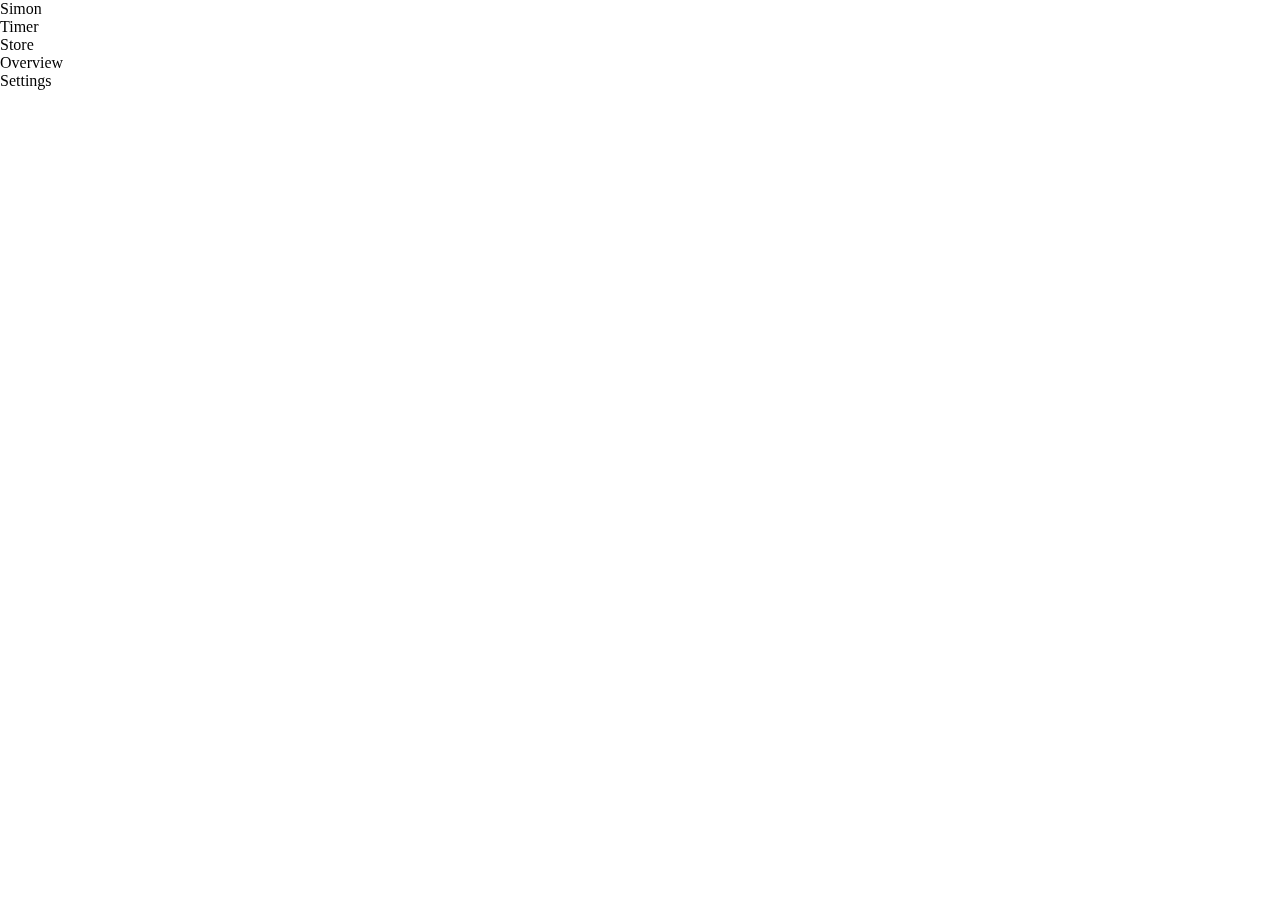
<file: hatchi/src/main/webapp/index.html>
<!DOCTYPE html>
<html lang="en">
<head>
    <meta charset="UTF-8">
    <meta http-equiv="X-UA-Compatible" content="IE=edge">
    <meta name="viewport" content="width=device-width, initial-scale=1.0">
    <link rel="stylesheet" href="assets/css/ownPets.css">
    <title>Document</title>
</head>
<body>
    <div class="main"> 
        <div class="menu">
            <ul class="menu__list">
                <li class="menu__list--item">Simon</li>
                <li class="menu__list--item">Timer</li>
                <li class="menu__list--item">Store</li>
                <li class="menu__list--item">Overview</li>
                <li class="menu__list--item">Settings</li>
            </ul>
        </div>
        <div class="container">
            <h1></h1>
        </div>
    </div>
</body>
</html>
</file>
<file: hatchi/src/main/webapp/assets/css/ownPets.css>
@font-face {
    font-family: AmaticSC;
    src: url(AmaticSC-Bold.ttf);
}

* {
    padding: 0;
    margin: 0;
    box-sizing: border-box;
}

.main {
    display: flex;
    position: fixed;
    top: 0;
    bottom: 0;
    left: 0;
    right: 0;
}

/* RIGHT CONTAINER */

.container {
    background-color: white;
    width: 85%;
    height: 100%;
    display: flex;
    flex-direction: column;
}

.wrap {
    text-align: center;
    width: 80%;
}

.container__header {
    display: flex;
    justify-content: space-between;
    font-size: 20px;
    width: 100%;
}

.container__header__left {
    margin-top: 20px;
    display: flex;
    flex-wrap: wrap;
    align-items: end;
}

.container__header__middle {}

.container__header__right {
    margin-top: 20px;
    display: flex;
    flex-direction: column;
    align-items: end;
}

.top-container {
    display: flex;
    flex-direction: column;
    justify-content: center;
    align-items: center;
    margin-top: 10px;
}

.top-container__list {
    list-style-type: none;
    display: flex;
    justify-content: center;
    padding: 20px 0;
    border-bottom: 6px dashed black;
    gap: 15px;
    width: 950px;
    margin: 0;
}

.top-container__list--item a{
    display: inline-block;
    width: 165px;
    height: 95px;
}

.square {
    width: 100%;
    height: 100%;
    background-color: #ccc;
    flex-grow: 1;
    position: relative;
    border: 4px solid #d06760;
}

.square:hover{

    border: 5px solid #24A0ED;
}


.square:active{
    border: 5px solid #dd5046;
}

.square-button {
    border: none;
    padding: 0;
    background-color: transparent;
    cursor: pointer;
}

.square-button:hover {
    opacity: 0.7;
}

.square-button:active {
    opacity: 1;
}

/* BOTTOM RIGHT CONTAINER */
.bottom-container {
    background-color: #fff;
    padding: 10px;
    flex: 1;
    display: flex;
    justify-content: center;
    align-items: center;
    position: relative;
    margin: auto;
    width: 80%;
}

.list__item--items--header{
    justify-content: center;
    display: flex;
    position: absolute;
    top: 0;
    left: 0;
    right: 0;
    bottom: 0;
    color: #d06760;
    line-height: 20px;
    z-index: 1;

    padding: 12px 0;
}


.bottom-container__gif {
    height: 450px;
    border: 3px solid black;
    border-radius: 75px;
    position: absolute;
    top: 0;
    left: 0;
    right: 0;
    bottom: 0;
    width: 100%;
}

.opacity-background{
    width: 50%;
    height: 52px;
    background-color: rgba(255, 255, 255, 0.6);
    font-size: 40px;
}


/*Pagination Format*/

.pagination--list--items{
    margin: 0 4px;

}
.pagination--list--items h2{
    line-height: 50px;
}

.pagination-button{
    border-radius: 50% !important;

    text-align: center;
    line-height: 12px;
    font-size: 20px !important;
    font-weight: 900;

    border: 3px solid #d06760;
    color: #d06760;
    background-color: #fff;

    height: 35px;
    width: 35px;
    padding: 4px;
    margin-top: 12px;
}

.pagination-button:hover{

    border: 3px solid #d06760;
    color: #fff;
    background-color: #d06760;
}
</file>
